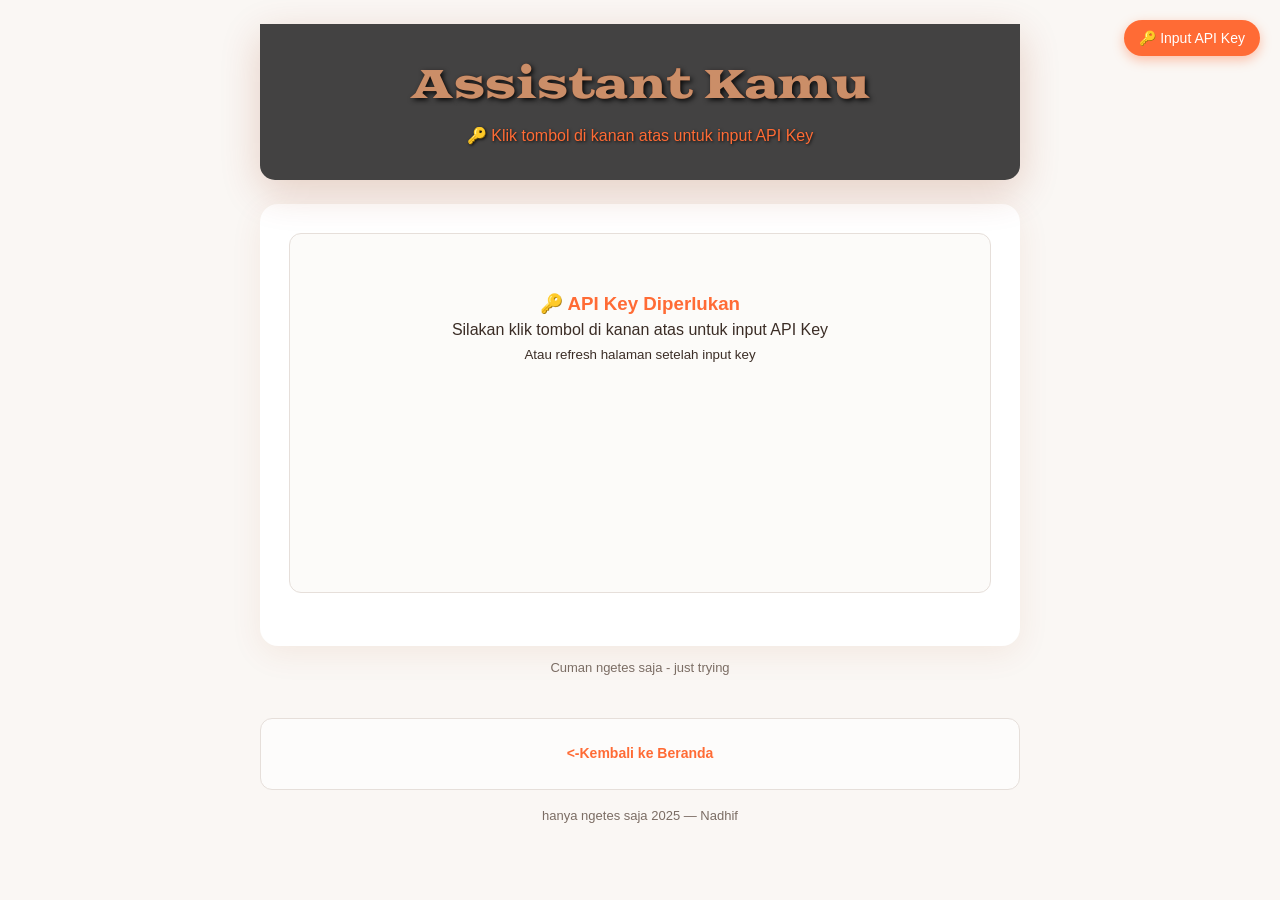
<file: tes.html>
<!DOCTYPE html>
<html lang="id">
<head>
<meta charset="utf-8" />
<meta name="viewport" content="width=device-width,initial-scale=1" />
<meta name="viewport" content="width=device-width, initial-scale=1.0, maximum-scale=1.0, user-scalable=no, shrink-to-fit=no">

<meta name="theme-color" content="#ff6b35">

<!-- Untuk iOS Safari -->
<meta name="apple-mobile-web-app-capable" content="yes">
<meta name="apple-mobile-web-app-status-bar-style" content="black-translucent">
<link rel="preconnect" href="https://fonts.googleapis.com">
<link rel="preconnect" href="https://fonts.gstatic.com" crossorigin>
<link href="https://fonts.googleapis.com/css2?family=Goblin+One&display=swap" rel="stylesheet">
<title>Assistant ku</title>


<!-- Link ke file CSS lokal -->
<link rel="stylesheet" href="ini-gaya.css">
</head>
<body>
<main class="page-wrap">
<header class="topbar">
<h1 class="brand goblin-one-regular">Assistant Kamu</h1>
<p class="tag">Tanya apa saja — ini demo lokal, belum terhubung API</p>
</header>

<section class="chat-area">
<div class="card">
<div class="chat-window" id="chatWindow" aria-live="polite">
<div class="system-msg">Halo! Coba tanyakan sesuatu. Tekan Enter untuk kirim.</div>
</div>

<form id="chatForm" class="chat-form" action="#" onsubmit="return false;">
<input id="userInput" class="input-box" type="text" placeholder="Ketik pertanyaan..." autocomplete="off" aria-label="Tanya AI" />

<button id="sendBtn" class="btn-send" type="submit" aria-label="Kirim pesan">
Kirim
</button>
</form>
</div>

<div class="credits">Cuman ngetes saja - just trying</div>
</section>

<footer class="site-footer">
<div class="above-footer">
<a href="web.html" class="ai-nav"> <-Kembali ke Beranda</a>
</div>
<div class="footer-main">hanya ngetes saja 2025 — Nadhif</div>
</footer>
</main>

<!-- Link ke file JavaScript lokal -->
<script src="script-Ai.js"></script>
</body>
</html>
</file>
<file: ini-gaya.css>
/* ===== VARIABLES & RESET ===== */
:root {
  --primary: #3b2d26;
  --accent: #ff6b35;
  --accent-hover: #ff8535;
  --muted: #7b6d64;
  --light-bg: #faf7f4;
  --card-bg: #ffffff;
  --user-msg: #e8f4ff;
  --ai-msg: #f0f0f0;
  --border: #e6dfda;
  --shadow: rgba(171, 60, 9, 0.08);
  --radius-sm: 8px;
  --radius-md: 12px;
  --radius-lg: 18px;
  --transition: all 0.3s cubic-bezier(0.25, 0.8, 0.25, 1);
}

* {
  margin: 0;
  padding: 0;
  box-sizing: border-box;
}

body {
  font-family: "Inter", -apple-system, BlinkMacSystemFont, sans-serif;
  background: var(--light-bg);
  color: var(--primary);
  line-height: 1.5;
  min-height: 100vh;
}

/* ===== WRAPPER ===== */
.page-wrap {
  max-width: 800px;
  margin: 0 auto;
  padding: 24px 20px;
  min-height: 100vh;
  display: flex;
  flex-direction: column;
}

/* ===== HEADER ===== */
.topbar {
  text-align: center;
  margin-bottom: 32px;
  padding-top: 20px;
  box-shadow: 0 12px 40px rgba(148, 47, 1, 0.2);
}

.brand {
  font-size: 2.5rem;
  font-weight: 800;
  background: linear-gradient(135deg, var(--primary) 0%, var(--accent) 100%);
  -webkit-background-clip: text;
  background-clip: text;
  color:#7b6d64;
  margin-bottom: 8px;
  letter-spacing: -0.5px;
}

.tag {
  color: var(--muted);
  font-size: 1rem;
  font-weight: 500;
  margin-top: 4px;
}

/* ===== CARD CONTAINER ===== */
.card {
  background: var(--card-bg);
  border-radius: var(--radius-lg);
  padding: 28px;
  box-shadow: 0 8px 32px var(--shadow);
  border: 1px solid rgba(255, 255, 255, 0.7);
  flex-grow: 1;
  display: flex;
  flex-direction: column;
  transition: var(--transition);
}

.card:hover {
  box-shadow: 0 12px 40px rgba(148, 47, 1, 0.4);
}

/* ===== CHAT WINDOW ===== */
.chat-window {
  flex: 1;
  overflow-y: auto;
  padding: 16px;
  margin-bottom: 24px;
  background: rgba(250, 247, 244, 0.5);
  border-radius: var(--radius-md);
  border: 1px solid var(--border);
  display: flex;
  flex-direction: column;
  gap: 16px;
  min-height: 360px;
}

/* Scrollbar Styling */
.chat-window::-webkit-scrollbar {
  width: 6px;
}

.chat-window::-webkit-scrollbar-track {
  background: transparent;
  border-radius: var(--radius-sm);
}

.chat-window::-webkit-scrollbar-thumb {
  background: var(--border);
  border-radius: var(--radius-sm);
}

.chat-window::-webkit-scrollbar-thumb:hover {
  background: #d4ccc5;
}

/* ===== MESSAGE STYLES ===== */
.message-container {
  display: flex;
  flex-direction: column;
  margin-bottom: 12px;
}

.msg {
  padding: 14px 18px;
  border-radius: var(--radius-md);
  font-size: 15px;
  max-width: 85%;
  position: relative;
  word-wrap: break-word;
  line-height: 1.5;
  animation: fadeIn 0.3s ease;
}

@keyframes fadeIn {
  from {
    opacity: 0;
    transform: translateY(4px);
  }
  to {
    opacity: 1;
    transform: translateY(0);
  }
}

.msg.user {
  background: var(--accent);
  color: white;
  align-self: flex-end;
  border-bottom-right-radius: var(--radius-sm);
  box-shadow: 0 4px 12px rgba(255, 107, 53, 0.2);
}

.msg.ai {
  background: var(--ai-msg);
  align-self: flex-start;
  border-bottom-left-radius: var(--radius-sm);
  box-shadow: 0 4px 12px rgba(0, 0, 0, 0.05);
}

.msg-time {
  font-size: 11px;
  color: var(--muted);
  margin-top: 4px;
  text-align: right;
}

.msg.ai + .msg-time {
  text-align: left;
}

.system-msg {
  text-align: center;
  color: var(--muted);
  font-size: 14px;
  padding: 12px;
  background: rgba(235, 235, 235, 0.5);
  border-radius: var(--radius-sm);
  margin: 8px 0;
}

/* ===== CHAT FORM ===== */
.chat-form {
  display: flex;
  gap: 12px;
  align-items: center;
  padding-top: 16px;
  border-top: 1px solid var(--border);
}

.input-box {
  flex: 1 1 auto;
  padding: 16px 18px;
  border-radius: var(--radius-md);
  border: 2px solid var(--border);
  font-size: 15px;
  outline: none;
  transition: var(--transition);
  background: white;
  font-family: "Inter", sans-serif;
}

.input-box:focus {
  border-color: var(--accent);
  box-shadow: 0 6px 20px rgba(255, 107, 53, 0.15);
}

.input-box::placeholder {
  color: #a8a29e;
}

/* ===== TOMBOL KIRIM DENGAN PESAWAT KERTAS ===== */
.btn-send {
  display: inline-flex;
  align-items: center;
  justify-content: center;
  background: var(--accent);
  color: white;
  border-radius: var(--radius-md);
  padding: 16px 20px;
  border: none;
  font-weight: 600;
  cursor: pointer;
  transition: var(--transition);
  min-width: 100px;
  font-size: 15px;
  box-shadow: 0 4px 12px rgba(255, 107, 53, 0.25);
  font-family: "Inter", sans-serif;
  gap: 8px;
  position: relative;
  overflow: hidden;
}

/* Teks Kirim */
.btn-send .btn-text {
  display: inline-block;
  transition: transform 0.3s ease;
}

/* Ikon pesawat kertas - menggunakan pseudo-element untuk SVG */
.btn-send::after {
  content: "";
  position: absolute;
  right: -30px;
  top: 50%;
  transform: translateY(-50%);
  width: 24px;
  height: 24px;
  opacity: 0;
  transition: all 0.3s ease;
  background-image: url("data:image/svg+xml,%3Csvg xmlns='http://www.w3.org/2000/svg' viewBox='0 0 24 24' fill='white'%3E%3Cpath d='M2.01 21L23 12 2.01 3 2 10l15 2-15 2z'/%3E%3C/svg%3E");
  background-repeat: no-repeat;
  background-position: center;
  background-size: contain;
  filter: drop-shadow(0 1px 2px rgba(0,0,0,0.2));
}

/* Hover state */
.btn-send:hover:not(:disabled) {
  background: var(--accent-hover);
  transform: translateY(-2px);
  box-shadow: 0 6px 16px rgba(255, 107, 53, 0.3);
  padding-right: 50px;
}

/* Animasi saat hover: teks bergeser, ikon muncul */
.btn-send:hover:not(:disabled) .btn-text {
  transform: translateX(-8px);
}

.btn-send:hover:not(:disabled)::after {
  opacity: 1;
  right: 20px;
}

/* Active state */
.btn-send:active:not(:disabled) {
  transform: translateY(0);
  box-shadow: 0 2px 8px rgba(255, 107, 53, 0.3);
}

/* Disabled state */
.btn-send:disabled {
  opacity: 0.6;
  cursor: not-allowed;
  transform: none !important;
}

/* Loading state */
.btn-send.loading {
  pointer-events: none;
}

.btn-send.loading::after {
  content: "";
  right: 20px;
  opacity: 1;
  animation: spin 1s linear infinite;
  background-image: url("data:image/svg+xml,%3Csvg xmlns='http://www.w3.org/2000/svg' viewBox='0 0 24 24' fill='white'%3E%3Cpath d='M12 2C6.5 2 2 6.5 2 12s4.5 10 10 10 10-4.5 10-10S17.5 2 12 2zm0 18c-4.4 0-8-3.6-8-8s3.6-8 8-8 8 3.6 8 8-3.6 8-8 8z' opacity='0.3'/%3E%3Cpath d='M12 2C6.5 2 2 6.5 2 12c0 1.5.3 3 .9 4.4l1.6-1.2c-.4-1-.7-2.1-.7-3.2 0-4.4 3.6-8 8-8s8 3.6 8 8-3.6 8-8 8c-1.2 0-2.3-.3-3.3-.7l-1.2 1.6C8.9 21.7 10.4 22 12 22c5.5 0 10-4.5 10-10S17.5 2 12 2z'/%3E%3C/svg%3E");
}

@keyframes spin {
  0% { transform: translateY(-50%) rotate(0deg); }
  100% { transform: translateY(-50%) rotate(360deg); }
}

/* ===== LOADING ANIMATION ===== */
.typing-indicator {
  display: flex;
  align-items: center;
  padding: 12px 18px;
  background: var(--ai-msg);
  border-radius: var(--radius-md);
  width: fit-content;
  margin-bottom: 10px;
  gap: 8px;
}

.typing-dot {
  width: 8px;
  height: 8px;
  border-radius: 50%;
  background: var(--muted);
  animation: typing 1.4s infinite ease-in-out;
}

.typing-dot:nth-child(2) {
  animation-delay: 0.2s;
}

.typing-dot:nth-child(3) {
  animation-delay: 0.4s;
}

@keyframes typing {
  0%, 60%, 100% {
    transform: translateY(0);
    opacity: 0.6;
  }
  30% {
    transform: translateY(-6px);
    opacity: 1;
  }
}

/* ===== FOOTER & CREDITS ===== */
.above-footer {
  background: rgba(255, 255, 255, 0.7);
  border-radius: var(--radius-md);
  padding: 20px;
  margin-bottom: 16px;
  border: 1px solid var(--border);
}

.site-footer {
  margin-top: 28px;
  text-align: center;
  color: var(--muted);
  font-size: 14px;
  padding-bottom: 20px;
}

.credits {
  font-size: 13px;
  color: var(--muted);
  text-align: center;
  padding: 12px;
}

.ai-nav {
  text-decoration: none;
  color: var(--accent);
  font-weight: 600;
  transition: var(--transition);
  border-bottom: 1px dotted transparent;
  display: inline-block;
  padding: 4px 8px;
  border-radius: 4px;
}

.ai-nav:hover {
  border-bottom-color: var(--accent);
  background: rgba(255, 107, 53, 0.1);
}

.footer-main {
  font-size: 13px;
  color: var(--muted);
  text-align: center;
  margin-top: 8px;
}

/* ===== RESPONSIVE DESIGN ===== */
@media (max-width: 768px) {
  .page-wrap {
    padding: 16px 14px;
  }
  
  .card {
    padding: 20px;
  }
  
  .brand {
    font-size: 2rem;
  }
  
  .msg {
    max-width: 90%;
    padding: 12px 16px;
  }
  
  .chat-form {
    flex-direction: column;
  }
  
  .input-box {
    width: 100%;
  }
  
  .btn-send {
    width: 100%;
    padding: 16px;
  }
  
  .btn-send:hover:not(:disabled) {
    padding-right: 16px;
  }
  
  /* Di mobile, sembunyikan animasi pesawat */
  .btn-send::after {
    display: none;
  }
  
  .btn-send:hover:not(:disabled) .btn-text {
    transform: none;
  }
}

@media (max-width: 480px) {
  .chat-window {
    padding: 12px;
    min-height: 300px;
  }
  
  .msg {
    max-width: 95%;
    font-size: 14px;
  }
}
.goblin-one-regular {
  font-family: "Goblin One", serif;
  font-weight: 400;
  font-style: normal;
}
/* CSS untuk Pilihan 1: Background Header */
.topbar {
    background-image: linear-gradient(rgba(0, 0, 0, 0.7), rgba(0, 0, 0, 0.7)), 
                      url('https://i.pinimg.com/736x/3a/79/c7/3a79c76ceabd4a0aa4e284bdc8102f57.jpg');
    background-size: 70% auto;
    background-position: center 190%; /* Fokus ke karakter */
    padding: 2rem 1rem;
    border-radius: 0 0 15px 15px;
    margin-bottom: 1.5rem;
    position: relative;
    overflow: hidden;
}

.topbar::before {
    content: '';
    position: absolute;
    top: 0;
    left: 0;
    right: 0;
    bottom: 0;
    background: rgba(0, 0, 0, 0.1);
    z-index: 1;
}

.brand, .tag, .model-info {
    position: relative;
    z-index: 2;
    text-shadow: 1px 1px 3px rgba(0, 0, 0, 0.8);
}

.brand {
    color: #fff;
    text-shadow: 2px 2px 5px rgba(0, 0, 0, 0.9);
    color:#cb8e68;
}
.model-info:hover {
    color: #7e7e7e;
    transform: scale(1.1);
    cursor:pointer;
}
</file>
